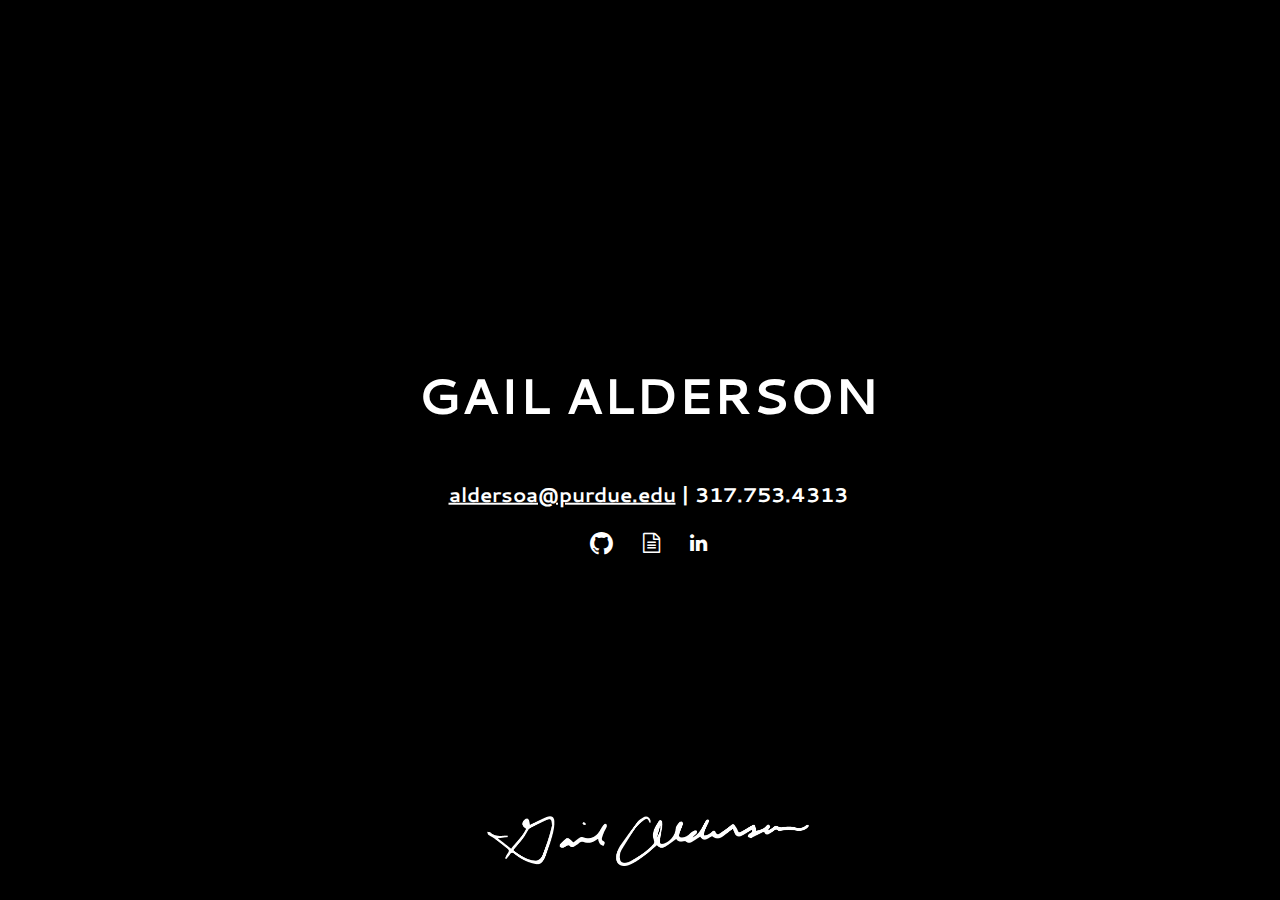
<file: index.html>
<!DOCTYPE html>
<html>
    <head>
        <title>Hi, I'm Gail.</title>
        <link rel="icon" type="image/ico" href="title.png"/>

        <link rel="stylesheet" type="text/css" href="https://fonts.googleapis.com/css?family=Cantarell">

        <meta name="viewport" content="width=device-width, initial-scale=1">
	<link rel="stylesheet" href="https://cdnjs.cloudflare.com/ajax/libs/font-awesome/4.7.0/css/font-awesome.min.css">
	<style>
		body {
		    background-color: black;
		    color: #fff;
		    overflow: hidden;
		}
		h1 {
		    font-family: 'Cantarell', serif;
		    font-size: 50px;
		}
		h2, h3 {
		    font-family: 'Cantarell', serif;
		    font-size: 20px;
		}
		h1 {
		    display: inline-block;
		    vertical-align: middle;
		    line-height: normal;
		}
		img {
		    height: 50px;
		}
		a {
		    color: #fff;
		}
		.wrapper {
		    position: absolute;
		    top: 50%;
		    transform: translateY(-50%);
		    width: 100%;
		    text-align: center;
		}
		.sig {
		    position: absolute;
		    bottom: 30px;
		    width: 100%;
	            text-align: center;
		}
           </style>
       </head>
    <body>
        <div class="wrapper"> 
	    <h1>GAIL ALDERSON</h1>
    	    <h2>
                <a href="mailto:aldersoa@purdue.edu?Subject=Your%20website%20needs%20some%20work..." target="_top">aldersoa@purdue.edu</a> | 317.753.4313
	    </h2>
            <h3>
                <span><a href="http://github.com/aldersoa"><i class="fa fa-github fa-lg"></i></a></span>&nbsp&nbsp&nbsp&nbsp&nbsp
		<span><a href="AldersonAbigail.pdf"><i class="fa fa-file-text-o"></i></a></span>&nbsp&nbsp&nbsp&nbsp&nbsp
		<span><a href="https://www.linkedin.com/in/gail-alderson-3784b3118"><i class="fa fa-linkedin"></i></a></span>
            </h3>
        </div>
	<div class="sig">
            <img src="Signature.png">
        </div>
    </body>
</html>
</file>
